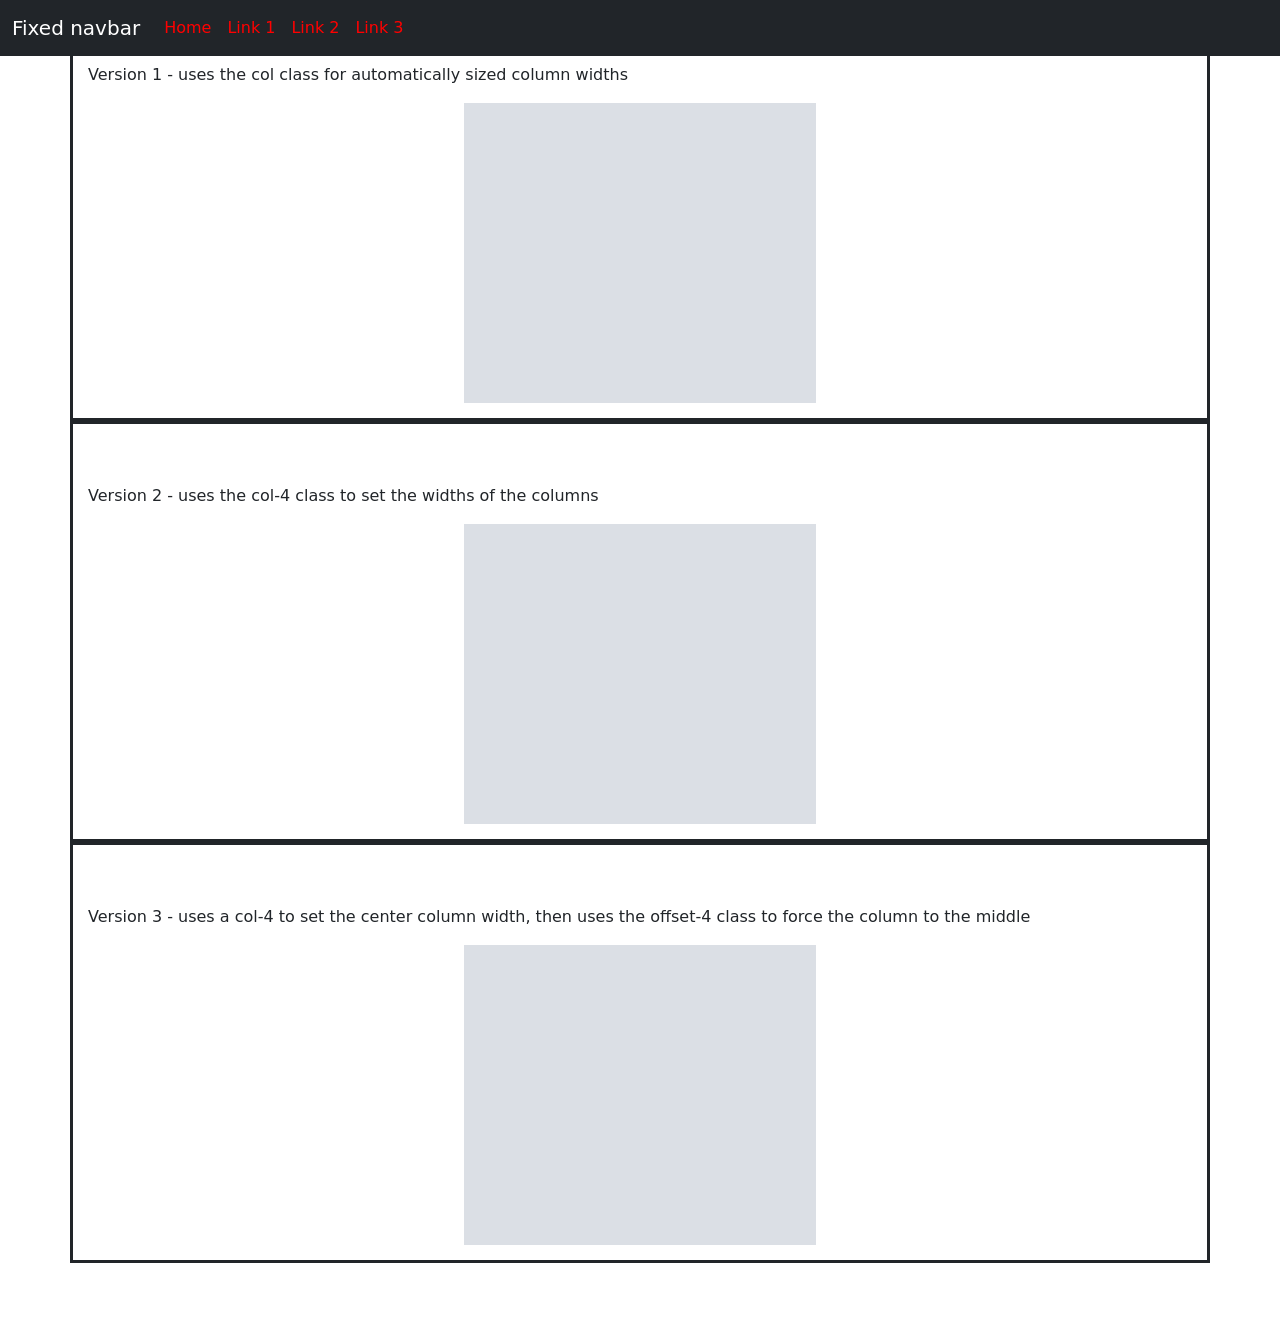
<file: grid4.html>
<!doctype html>
<html lang="en">

<head>
    <title>PageTitle</title>
    <!-- Required meta tags -->
    <meta charset="utf-8">
    <meta name="viewport" content="width=device-width, initial-scale=1, shrink-to-fit=no">

    <!-- Bootstrap CSS -->
    <link href="https://cdn.jsdelivr.net/npm/bootstrap@5.0.0/dist/css/bootstrap.min.css" rel="stylesheet"
        integrity="sha384-wEmeIV1mKuiNpC+IOBjI7aAzPcEZeedi5yW5f2yOq55WWLwNGmvvx4Um1vskeMj0" crossorigin="anonymous">

    <link rel="stylesheet" href="/css/site.css">

</head>

<body>

    <nav class="navbar navbar-expand-md navbar-dark fixed-top bg-dark">
        <div class="container-fluid">
            <a class="navbar-brand" href="#">Fixed navbar</a>
            <button class="navbar-toggler" type="button" data-bs-toggle="collapse" data-bs-target="#navbarCollapse"
                aria-controls="navbarCollapse" aria-expanded="false" aria-label="Toggle navigation">
                <span class="navbar-toggler-icon"></span>
            </button>
            <div class="collapse navbar-collapse" id="navbarCollapse">
                <ul class="navbar-nav me-auto mb-2 mb-md-0">
                    <li class="nav-item">
                        <a class="nav-link active" aria-current="page" href="#">Home</a>
                    </li>
                    <li class="nav-item">
                        <a class="nav-link" href="#">Link 1</a>
                    </li>
                    <li class="nav-item">
                        <a class="nav-link" href="#">Link 2</a>
                    </li>
                    <li class="nav-item">
                        <a class="nav-link" href="#">Link 3</a>
                    </li>
                </ul>
            </div>
        </div>
    </nav>

    <main class="flex-shrink-0">
        <div class="container">
            <p class="text-bold">Version 1 - uses the col class for automatically sized column widths</p>
            <div class="row">
                <div class="col">
                    <div class="sidebar"></div>
                </div>
                <div class="col">
                    <div class="content"></div>
                </div>
                <div class="col">
                    <div class="sidebar"></div>
                </div>
            </div>
        </div>
        <div class="container">
            <p class="text-bold">Version 2 - uses the col-4 class to set the widths of the columns</p>
            <div class="row">
                <div class="col-4">
                </div>
                <div class="col-4">
                    <div class="content"></div>
                </div>
                <div class="col-4">
                </div>
            </div>
        </div>
        <div class="container">
            <p class="text-bold">Version 3 - uses a col-4 to set the center column width, then uses the offset-4 class
                to force the column to the middle</p>
            <div class="row">
                <div class="col-4 offset-4">
                    <div class="content"></div>
                </div>
            </div>
        </div>

    </main>
    <!-- Bootstrap JS -->
    <script src="https://cdn.jsdelivr.net/npm/bootstrap@5.0.0/dist/js/bootstrap.bundle.min.js"
        integrity="sha384-p34f1UUtsS3wqzfto5wAAmdvj+osOnFyQFpp4Ua3gs/ZVWx6oOypYoCJhGGScy+8" crossorigin="anonymous">
    </script>
</body>

</html>
</file>
<file: css/site.css>
html {
    position: relative;
    min-height: 100%;
}

body {
    /* Margin bottom by footer height */
    margin-bottom: 60px;
}

.footer {
    position: absolute;
    bottom: 0;
    width: 100%;
    /* Set the fixed height of the footer here */
    height: 60px;
    line-height: 60px;
    /* Vertically center the text there */
    background-color: #f5f5f5;
}

.navbar-dark .navbar-nav .nav-link {
    color: #ff0000;
}



/* Custom page CSS
  -------------------------------------------------- */
/* Not required for template or sticky footer method. */

body>main>.container {
    padding: 60px 15px 0px;
    border: solid;
}

.footer>.container {
    padding-right: 15px;
    padding-left: 15px;
}

code {
    font-size: 80%;
}

.row>div {
    margin-bottom: 15px;
}

.content {
    min-height: 300px;
    background: #dbdfe5;
}

.content.bg-alt {
    background: #b4bac0;
}

.sidebar-top {
    min-height: 140px;
    background: #dbdfe7;
}

.sidebar-bottom {
    min-height: 145px;
    background: #7e8aa0;
    margin-bottom: -15px;
}

.sidebar,
.content {
    min-height: 300px;
}

.content-top {
    min-height: 160px;
    background: #b4bac0;
}

.content-bottom {
    min-height: 125px;
    background: #7e8aa0;
    margin-bottom: -15px;
}

.content-bottom.bg-alt {
    background: #9ca5b6;
}

@media (max-width: 991px) {
    .content-bottom {
        margin-bottom: 15px;
    }

    .content-bottom.bg-alt {
        margin-bottom: -15px;
    }
}

.intro {
    background: #7e8aa0;
    min-height: 250px;
}

.section {
    min-height: 150px;
    background: #dbdfe5;
}

.section.bg-alt {
    background: #b4bac0;
}

main>.container {
    padding: 60px 15px 0;
}
</file>
